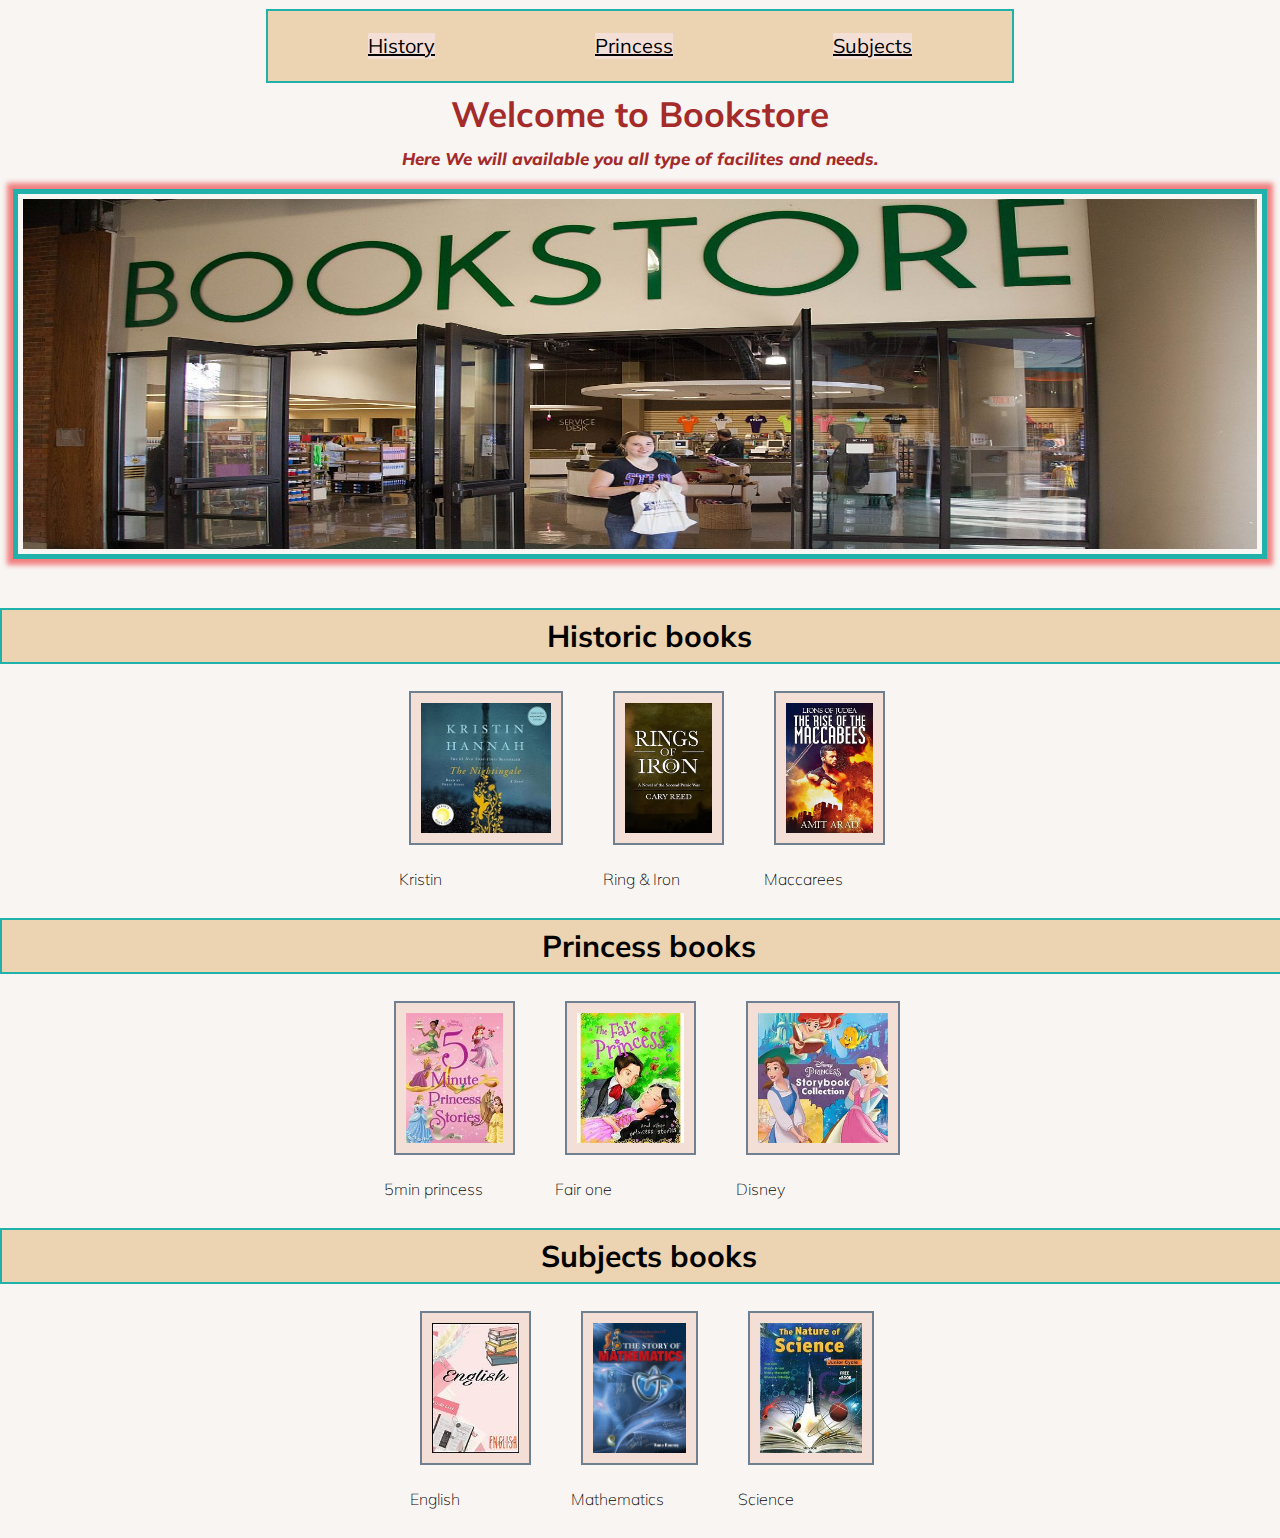
<file: index.html>
<!DOCTYPE html>
<html lang="en">
<head>
    <meta charset="UTF-8">
    <meta name="viewport" content="width=device-width, initial-scale=1.0">
    <title>Project-3</title>
    <link rel="stylesheet" href="./home.css/index.css"> 
    <link rel="preconnect" href="https://fonts.googleapis.com">
    <link rel="preconnect" href="https://fonts.gstatic.com" crossorigin>
    <link href="https://fonts.googleapis.com/css2?family=Edu+AU+VIC+WA+NT+Hand:wght@400..700&family=Mulish:ital,wght@0,200..1000;1,200..1000&family=Open+Sans:ital,wght@0,300..800;1,300..800&display=swap" rel="stylesheet">
    <link rel="stylesheet" href="./home.css/subject.css"> 
    <link rel="stylesheet" href="./home.css/princess.css"> 
    <link rel="stylesheet" href="./home.css/historic.css"> 
    
    
    
</head>
<body>
  <navbar class="navbar font-family">

    <div class="content">
  <a href="./pages/historic.html" class="classic">History </a>
  <a href="./pages/princess.html" class="classic">Princess</a>
  <a href="./pages/subject.html" class="classic">Subjects</a>
    </div>
  </navbaar>

    <div class="main-section">
        <h1 class ="text-center font-family header-section">Welcome to Bookstore </h1>
  
        <p class=" text-center sub-title">
          <i>Here We will available you all type of facilites and needs.</i>
        </p>
        
      <div class="img-div">
        <img src="./images/bookstore.png" class ="dmart-image">

    </div>
 <div>
    <div class="product-card1 font-family">
      <a href="./pages/historic.html" class="premium">
        <h1> Historic books</h1>
      </a>
    </div>

    <div class="image-container">
      
      
        <a href="./pages/premium-picks/historic.html">
          <img src="./images/history.png/historic1.png" class="product-img">
          <p class="text-center font-family img-product-name">
            Kristin
          </p>
        </a>

       
            <a href="./pages/premium-picks/historic.html">
              <img src="./images/history.png/historic2.png" class="product-img">
              <p class="text-center font-family img-product-name">
                Ring & Iron
              </p>
            </a>
        
            
                <a href="./pages/premium-picks/historic.html">
                  <img src="./images/history.png/historic3.png" class="product-img">
                  <p class="text-center font-family img-product-name">
                    Maccarees
                  </p>
                </a>
            </div>
        </div>
      </div>
    </div>

     

                <div class="product-card1 font-family">
                    <a href="./pages/princess.html" class="premium">
                      <h1> Princess books</h1>
                    </a>  
                
                    
                <div>
                    <div class="image-container">
                        <a href="./pages/premium-picks/princess.html">
                          <img src="./images/prince.png/princess1.png" class="product-img">
                          <p class="text-center font-family img-product-name">
                            5min princess
                          </p>
                        </a>

                        
                            <a href="./pages/premium-picks/princess.html">
                              <img src="./images/prince.png/princess2.png" class="product-img">
                              <p class="text-center font-family img-product-name">
                                Fair one
                              </p>
                            </a>
                        
                            
                                <a href="./pages/premium-picks/princess.html">
                                  <img src="./images/prince.png/princess3.png" class="product-img">
                                  <p class="text-center font-family img-product-name">
                                    Disney
                                  </p>
                                </a>
                            </div>
                            </div>
                        </div>
                </div>
                         
                          
            
                                <div class="product-card1 font-family">
                                    <a href="./pages/subject.html" class="premium">
                                      <h1>Subjects books</h1>
                                    </a>
                            
                                </div>
                                
                                <div class="image-container">
                                        <a href="./pages/premium-picks/subject.html">
                                          <img src="./images/books.png/english.png" class="product-img">
                                          <p class="text-center font-family img-product-name">
                                            English 
                                          </p>
                                        </a>

                                        
                                            <a href="./pages/premium-picks/subject.html">
                                              <img src="./images/books.png/math.png" class="product-img">
                                              <p class="text-center font-family img-product-name">
                                                Mathematics 
                                              </p>
                                            </a>

                                        
                                                <a href="./pages/premium-picks/subject.html">
                                                  <img src="./images/books.png/science.png" class="product-img">
                                                  <p class="text-center font-family img-product-name">
                                                    Science 
                                                  </p>
                                                </a>
                                            </div>
                                        </div>
                                       </div>
                                          </div>

                                          
                            
                                         
                                                               
</body>
</html>
</file>
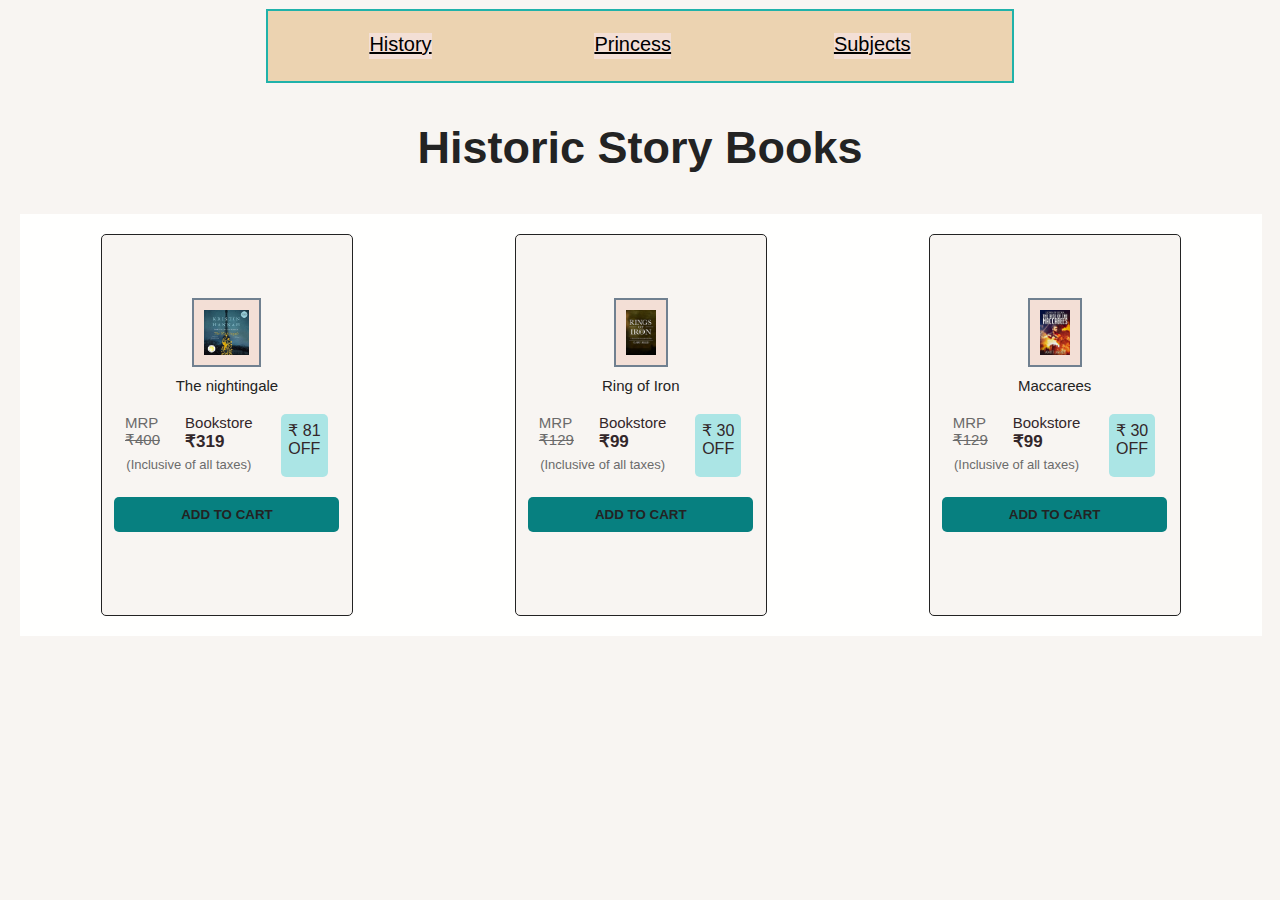
<file: pages/historic.html>
<!DOCTYPE html>
<html lang="en">
<head>
    <meta charset="UTF-8">
    <meta name="viewport" content="width=device-width, initial-scale=1.0">
    <title>History</title>
    <link rel="stylesheet" href="../home.css/historic.css">
    <link rel="stylesheet" href="../home.css/index.css">
</head>
<body>

    <navbar class="navbar font-family">

        <div class="content">
      <a href="../pages/historic.html" class="classic">History </a>
      <a href="../pages/princess.html" class="classic">Princess</a>
      <a href="../pages/subject.html" class="classic">Subjects</a>
        </div>
      </navbaar>

    <section class="main_premium_picks_container font-family"> 
        <div class="premium_picks_container">
            <h1>Historic Story Books </h1>
            <div class="product-card-container">
                <div class="product-card">
                    <a href="../pages/historic.html" target="_blank">
                        <div class="img-container">
                            <img src="../images/history.png/historic1.png" alt="" class="product-img">
                        </div>
                    </a>
                    <p class="product-name">The nightingale</p>
                    <div class="discount-div">
                        <div class="price-with-taxes">
                            <div class="price-container">
                                <div class="mrp-price">
                                    <p>MRP</p>
                                    <p><del>₹400</del></p>
                                </div>
                                <div class="dmart-price">
                                    <p>Bookstore</p>
                                    <p class="dmart">₹319</p>
                                </div>
                            </div>
                            <p class="taxes">(Inclusive of all taxes)</p>
                        </div>
                        <div class="save-amt">
                            <p>₹ 81</p>
                            <p>OFF</p>
                        </div>
                    </div>
                    <button class="add-to-cart">
                        ADD TO CART
                    </button>
                </div>
                <div class="product-card">
                    <a href="../pages/historic.html" target="_blank">
                        <div class="img-container">
                            <img src="../images/history.png/historic2.png" alt="" class="product-img">
                    </div>
                    </a>
                    <p class="product-name">Ring of Iron</p>
                    <div class="discount-div">
                        <div class="price-with-taxes">
                            <div class="price-container">
                                <div class="mrp-price">
                                    <p>MRP</p>
                                    <p><del>₹129</del></p>
                                </div>
                                <div class="dmart-price">
                                    <p>Bookstore</p>
                                    <p class="dmart">₹99</p>
                                </div>
                            </div>
                            <p class="taxes">(Inclusive of all taxes)</p>
                        </div>
                        <div class="save-amt">
                            <p>₹ 30</p>
                            <p>OFF</p>
                        </div>
                    </div>
                    <button class="add-to-cart">
                 ADD TO CART
                    </button>
                </div>
                <div class="product-card">
                    <a href="../pages/historic.html" target="_blank">
                        <div class="img-container">
                            <img src="../images/history.png/historic3.png" alt="" class="product-img">
                        </div>
                    </a>
                    <p class="product-name">Maccarees</p>
                    <div class="discount-div">
                        <div class="price-with-taxes">
                            <div class="price-container">
                                <div class="mrp-price">
                                    <p>MRP</p>
                                    <p><del>₹129</del></p>
                                </div>
                                <div class="dmart-price">
                                    <p>Bookstore</p>
                                    <p class="dmart">₹99</p>
                                </div>
                            </div>
                            <p class="taxes">(Inclusive of all taxes)</p>
                        </div>
                        <div class="save-amt">
                            <p>₹ 30</p>
                            <p>OFF</p>
                        </div>
                    </div>
                    <button class="add-to-cart">
                         ADD TO CART
                    </button>
                </div>        
                
                </div>
            </div> 
        </div><br><br>
    </section> 
</body>
</html>
</file>
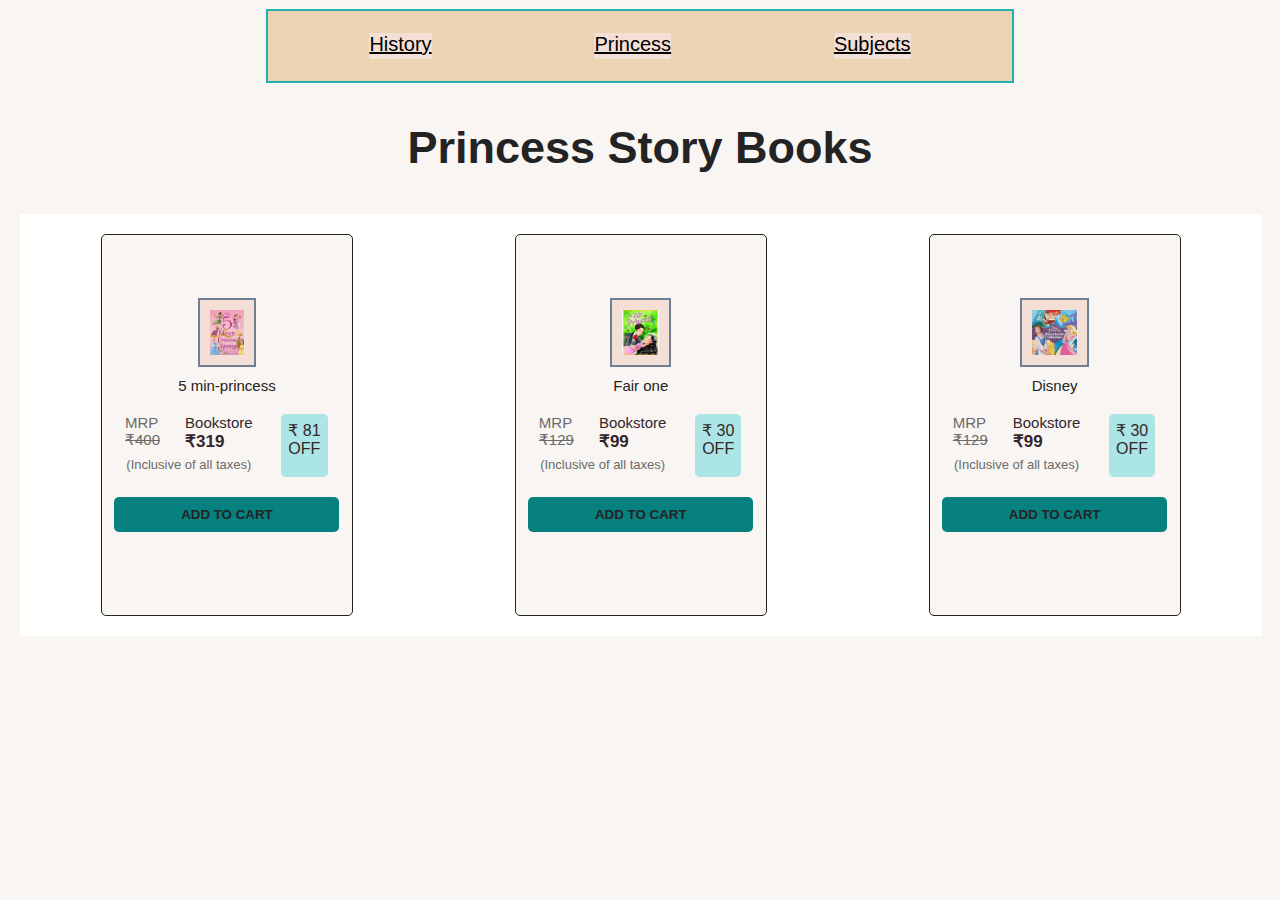
<file: pages/princess.html>
<!DOCTYPE html>
<html lang="en">
<head>
    <meta charset="UTF-8">
    <meta name="viewport" content="width=device-width, initial-scale=1.0">
    <title>Princess</title>
    <link rel="stylesheet" href="../home.css/princess.css">
    <link rel="stylesheet" href="../home.css/index.css">

</head>
<body>

    <navbar class="navbar font-family">

        <div class="content">
      <a href="../pages/historic.html" class="classic">History </a>
      <a href="../pages/princess.html" class="classic">Princess</a>
      <a href="../pages/subject.html" class="classic">Subjects</a>
        </div>
      </navbaar>

    <section class="main_premium_picks_container font-family"> 
        <div class="premium_picks_container">
            <h1>Princess Story Books </h1>
            <div class="product-card-container">
                <div class="product-card">
                    <a href="../pages/princess.html" target="_blank">
                        <div class="img-container">
                            <img src="../images/prince.png/princess1.png" alt="" class="product-img">
                        </div>
                    </a>
                    <p class="product-name">5 min-princess</p>
                    <div class="discount-div">
                        <div class="price-with-taxes">
                            <div class="price-container">
                                <div class="mrp-price">
                                    <p>MRP</p>
                                    <p><del>₹400</del></p>
                                </div>
                                <div class="dmart-price">
                                    <p>Bookstore</p>
                                    <p class="dmart">₹319</p>
                                </div>
                            </div>
                            <p class="taxes">(Inclusive of all taxes)</p>
                        </div>
                        <div class="save-amt">
                            <p>₹ 81</p>
                            <p>OFF</p>
                        </div>
                    </div>
                    <button class="add-to-cart">
                        
                        ADD TO CART
                    </button>
                </div>
                <div class="product-card">
                    <a href="../pages/princess.html" target="_blank">
                        <div class="img-container">
                            <img src="../images/prince.png/princess2.png" alt="" class="product-img">
                    </div>
                    </a>
                    <p class="product-name">Fair one </p>
                    <div class="discount-div">
                        <div class="price-with-taxes">
                            <div class="price-container">
                                <div class="mrp-price">
                                    <p>MRP</p>
                                    <p><del>₹129</del></p>
                                </div>
                                <div class="dmart-price">
                                    <p>Bookstore</p>
                                    <p class="dmart">₹99</p>
                                </div>
                            </div>
                            <p class="taxes">(Inclusive of all taxes)</p>
                        </div>
                        <div class="save-amt">
                            <p>₹ 30</p>
                            <p>OFF</p>
                        </div>
                    </div>
                    <button class="add-to-cart">
                 ADD TO CART
                    </button>
                </div>
                <div class="product-card">
                    <a href="../pages/princess.html" target="_blank">
                        <div class="img-container">
                            <img src="../images/prince.png/princess3.png" alt="" class="product-img">
                        </div>
                    </a>
                    <p class="product-name">Disney </p>
                    <div class="discount-div">
                        <div class="price-with-taxes">
                            <div class="price-container">
                                <div class="mrp-price">
                                    <p>MRP</p>
                                    <p><del>₹129</del></p>
                                </div>
                                <div class="dmart-price">
                                    <p>Bookstore</p>
                                    <p class="dmart">₹99</p>
                                </div>
                            </div>
                            <p class="taxes">(Inclusive of all taxes)</p>
                        </div>
                        <div class="save-amt">
                            <p>₹ 30</p>
                            <p>OFF</p>
                        </div>
                    </div>
                    <button class="add-to-cart">
                        
                        ADD TO CART
                    </button>
                </div>        
                
                </div>
            </div> 
        </div><br><br>
    </section> 
</body>
</html>
</file>
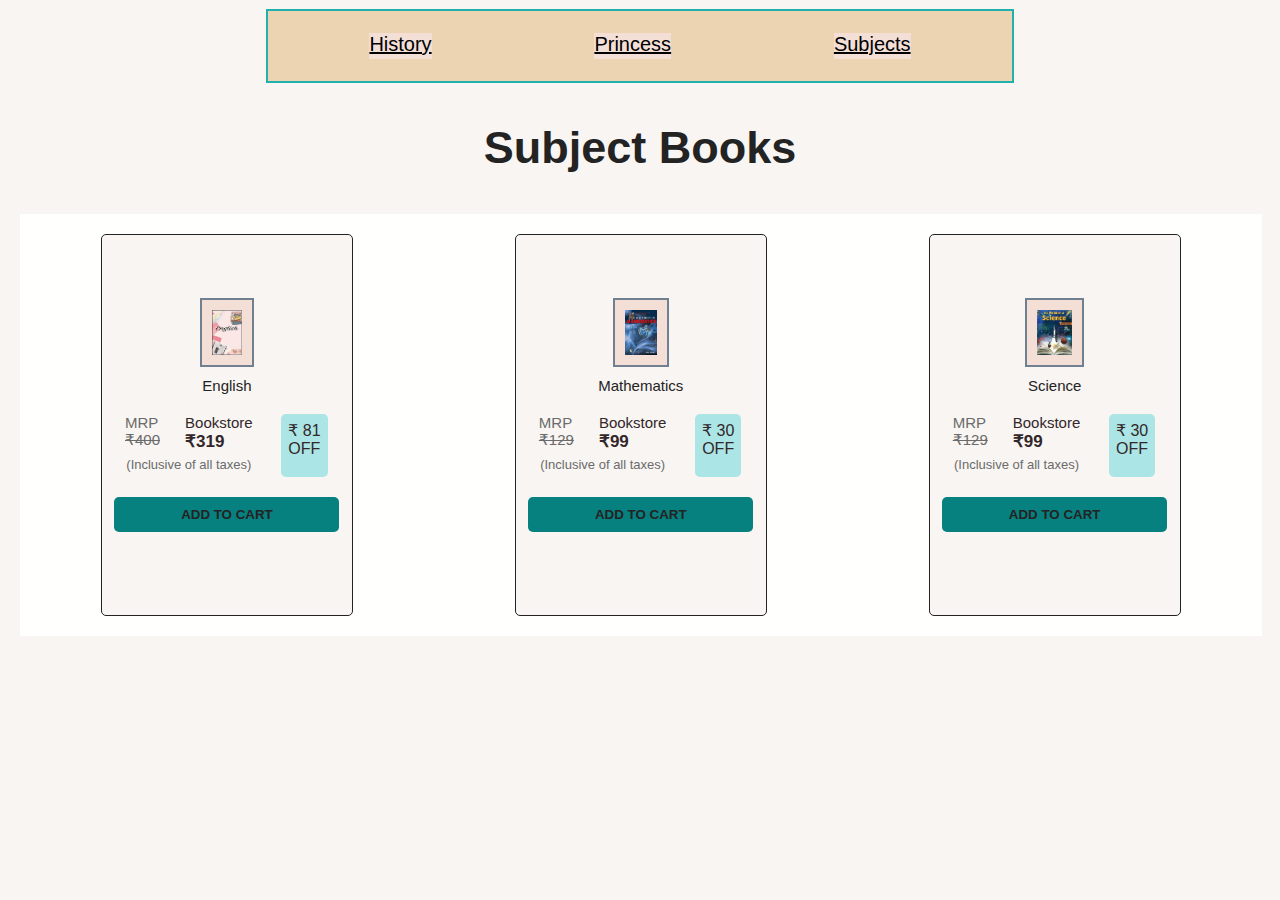
<file: pages/subject.html>
<!DOCTYPE html>
<html lang="en">
<head>
    <meta charset="UTF-8">
    <meta name="viewport" content="width=device-width, initial-scale=1.0">
    <title>Subjects</title>
    <link rel="stylesheet" href="../home.css/subject.css">
    <link rel="stylesheet" href="../home.css/index.css">

</head>
<body>

    <navbar class="navbar font-family">

        <div class="content">
      <a href="../pages/historic.html" class="classic">History </a>
      <a href="../pages/princess.html" class="classic">Princess</a>
      <a href="../pages/subject.html" class="classic">Subjects</a>
        </div>
      </navbaar>

    <section class="main_premium_picks_container font-family"> 
        <div class="premium_picks_container">
            <h1>Subject  Books </h1>
            <div class="product-card-container">
                <div class="product-card">
                    <a href="../pages/subject.html" target="_blank">
                        <div class="img-container">
                            <img src="../images/books.png/english.png" alt="" class="product-img">
                        </div>
                    </a>
                    <p class="product-name">English</p>
                    <div class="discount-div">
                        <div class="price-with-taxes">
                            <div class="price-container">
                                <div class="mrp-price">
                                    <p>MRP</p>
                                    <p><del>₹400</del></p>
                                </div>
                                <div class="dmart-price">
                                    <p>Bookstore</p>
                                    <p class="dmart">₹319</p>
                                </div>
                            </div>
                            <p class="taxes">(Inclusive of all taxes)</p>
                        </div>
                        <div class="save-amt">
                            <p>₹ 81</p>
                            <p>OFF</p>
                        </div>
                    </div>
                    <button class="add-to-cart">
                        ADD TO CART
                    </button>
                </div>
                <div class="product-card">
                    <a href="../pages/subject.html" target="_blank">
                        <div class="img-container">
                            <img src="../images/books.png/math.png" alt="" class="product-img">
                    </div>
                    </a>
                    <p class="product-name">Mathematics</p>
                    <div class="discount-div">
                        <div class="price-with-taxes">
                            <div class="price-container">
                                <div class="mrp-price">
                                    <p>MRP</p>
                                    <p><del>₹129</del></p>
                                </div>
                                <div class="dmart-price">
                                    <p>Bookstore</p>
                                    <p class="dmart">₹99</p>
                                </div>
                            </div>
                            <p class="taxes">(Inclusive of all taxes)</p>
                        </div>
                        <div class="save-amt">
                            <p>₹ 30</p>
                            <p>OFF</p>
                        </div>
                    </div>
                    <button class="add-to-cart">
                 ADD TO CART
                    </button>
                </div>
                <div class="product-card">
                    <a href="../pages/subject.html" target="_blank">
                        <div class="img-container">
                            <img src="../images/books.png/science.png" alt="" class="product-img">
                        </div>
                    </a>
                    <p class="product-name">Science</p>
                    <div class="discount-div">
                        <div class="price-with-taxes">
                            <div class="price-container">
                                <div class="mrp-price">
                                    <p>MRP</p>
                                    <p><del>₹129</del></p>
                                </div>
                                <div class="dmart-price">
                                    <p>Bookstore</p>
                                    <p class="dmart">₹99</p>
                                </div>
                            </div>
                            <p class="taxes">(Inclusive of all taxes)</p>
                        </div>
                        <div class="save-amt">
                            <p>₹ 30</p>
                            <p>OFF</p>
                        </div>
                    </div>
                    <button class="add-to-cart">
                         ADD TO CART
                    </button>
                </div>        
                
                </div>
            </div> 
        </div><br><br>
    </section> 
</body>
</html>
</file>
<file: home.css/index.css>
body{
    background-color: #f8f5f2;
    color:#33272a;
    
}

.dmart-image{
    width:95%;
    height:500px;
    border:5px solid lightseagreen;
    box-shadow: 0 0 5px 6px lightcoral;
    text-align: center; 
    justify-content:center;  
    display:flex;
    margin:0 auto 30px auto;
    padding:5px;
}
.dmart-image:hover{
    box-shadow: 0 0 4px 4px lightcoral;
    transition:0.3s;
}

.img-div{
    
    padding: 10px;
    justify-content:flex;
}
.premium{
    text-align: center;
    text-decoration: none;
    color:black;
    padding:7px;
    margin:9px auto;
    display:flex;
    justify-content: center;
    background-color: rgb(236, 211, 177);
    border: 2px solid lightseagreen;
    width:95%;
}

.premium:hover{
    background-color: antiquewhite;
    
}
 .image-container{
    margin:10px auto;
    padding:10px;
    width:50px;
    display: flex;
    justify-content:center;
   
 }
 .image-container:hover{
    box-shadow: #f3dfd6;
    transition: 0.3s;
 }

 .product-img{
    margin:0 auto ;
    padding: 10px;
    background-color:  #f3dfd6;
    border: 2px solid slategrey;
    text-align: center;
    justify-content:space-evenly;
    
    
 }

 .product-img:hover{
    box-shadow: 0px 0px 5px 5px lightblue;
    border-radius: 18px;
 }

 .monsoon-product-img{
   display: flex;
    justify-content: center;
    align-items: center;
    height:230px;
    width:80%;
    margin:30px auto;
    padding: 10px;
    background-color: lightsalmon;
    border: 2px solid slategrey;
}
.monsoon-product-img:hover{
   box-shadow: 0px 0px 5px 5px lightcoral;
   border-radius: 18px;
}
 .text-center{
    align-items:flex-end;
    margin:10px auto;
    padding-bottom: 2px;
    font-size: 40px;
    text-decoration: none;
    color: black;
 }

 .img-product-name{
    font-size:18px;
    text-decoration: none;
    color: black;
    font-weight:200;
 }

 .img-product-name:hover{
    color:cadetblue;
    box-shadow: brown;
 }

 .header-section{
    color:brown;
    margin:auto;
    text-align: center;
 }
 
 .sub-title{
   font-size: 18px;
   font-weight: 800;
   color: brown;
   text-align: center;
 }
 .image-container a{
   text-decoration: none;
 }

 .fruits-div{
   display: flex;
   flex-direction: column;
   justify-content: center;
   align-items: center;
   margin: 30px auto;
   width: 82%;
}
.fruit-img{
   display: flex;
   flex-direction: row;
   margin: 0px auto;
   height: 250px;
   width: 100%;
   gap: 40px;
}
.fruit-name{
   display: flex;
   justify-content: row;
   width: 50%;
   height: 200px;
   background-color:  #f3dfd6;
   border: 2px solid slategrey;
}
.fruit-name:hover{
   box-shadow: 0px 0px 5px 5px lightcoral;
   border-radius: 18px;  
}
.fruit-img a{
   margin: 15px;
   width: 60%;
}
.fruit-name p{
   display: flex;
   justify-content: center;
   align-items: center;
   font-size: 28px;
   font-weight: 800;
   text-align: center;
}
.img{
   height: 170px;
}
.product1-img{
   color: lightpink;
   background-color: aliceblue;
   height:60px;
   width:80%;
   justify-content: center;
}

.classic{
   font-size:20px;
   color:black;
   justify-content: space-between;
   margin: 2px auto;
   background-color: #f3dfd6;
   text-align: center;
}
 .content{
   
      text-align: center;
      text-decoration: none;
      color:black;
      padding:20px;
      margin:9px auto;
      display:flex;
      justify-content:center;
      background-color: rgb(236, 211, 177);
      border: 2px solid lightseagreen;
      width:55%;
      height: 30px;
 }

 


/* Media query for home page */
@media screen and (max-width: 550px){
   .header-section{
      font-size: 30px;
   }
   .sub-title{
      font-size: 16px;
      padding: 0px 15px;
   }
   .dmart-image{
      height:230px;
   }
  .premium{
      font-size: 13px;
   }
   .image-container{
      margin:10px auto;
      padding:7px;
      width:100%;
      gap: 30px;
      flex-wrap: wrap;
   }
   .product-img{
      height: 35px;
      padding: 5px; 
   }
   .img-product-name{
      font-size: 15px;
   }
   .monsoon-product-img{
       height:150px;
       width:90%;
   }
   .fruits-div{
      width: 90%;
      height: 250px;
   }
   .fruit-img{
      height: 220px;
      width: 100%;
   }
   .fruit-name{
      width: 100%;
      height: 100px;
      text-align: center;
   }
   .fruit-name p{
      display: none;
   }
   .img{
      height: 70px;
      width: 100px;
   }
}

@media screen and (min-width: 551px) and (max-width: 950px){
   .header-section{
      font-size: 30px;
   }
   .sub-title{
      font-size: 16px;
      padding: 0px 15px;
   }
   .dmart-image{
      height:260px;
   }
  .premium{
      font-size: 13px;
   }
   .image-container{
      margin:10px auto;
      padding:7px;
      width:100%;
      gap: 30px;
      flex-wrap: wrap;
   }
   .product-img{
      height: 35px;
      padding: 5px; 
   }
   .img-product-name{
      font-size: 15px;
   }
   .monsoon-product-img{
       height:150px;
       width:90%;
   }
   .fruits-div{
      width: 90%;
      height: 250px;
   }
   .fruit-img{
      height: 220px;
      width: 100%;
   }
   .fruit-name{
      width: 100%;
      height: 100px;
   }
   .fruit-name p{
      display: flex;
      font-size: 18px;
      padding: 5px;
   }
   .img{
      height: 70px;
      width: 100px;
   }
}

@media screen and (min-width: 951px) and (max-width: 1300px){
   .header-section{
      font-size: 35px;
   }
   .sub-title{
      font-size: 17px;
      padding: 0px 15px;
   }
   .dmart-image{
      height:350px;
      width: 98%;
   }
  .premium{
      font-size: 15px;
      width:100%;
   }
   .image-container{
      margin:10px auto;
      padding:7px;
      width:100%;
      gap: 30px;
      flex-wrap: wrap;
   }
   .product-img{
      height: 45px;
      padding: 10px; 
   }
   .img-product-name{
      font-size: 16px;
   }
   .monsoon-product-img{
       height:170px;
       width:90%;
   }
   .fruits-div{
      width: 90%;
      height: 300px;
   }
   .fruit-img{
      height: 250px;
      width: 100%;
   }
   .fruit-name{
      width: 100%;
      height: 130px;
   }
   .fruit-name p{
      display: flex;
      font-size: 22px;
      padding: 5px;
   }
   .img{
      align-items: center;
      padding: 5px;
      height: 110px;
      width: 150px;
   }
}

@media screen and (min-width: 1050px) and (max-width: 1300px){
   .fruits-div{
      width: 90%;
      height: 350px;
   }
   .fruit-img{
      height: 280px;
      width: 100%;
   }
   .fruit-name{
      width: 100%;
      height: 160px;
   }
   .fruit-name p{
      display: flex;
      font-size: 25px;
      padding: 5px;
   }
   .img{
      height: 140px;
      width: 180px;
   }
}
</file>
<file: home.css/subject.css>
*{
    margin: 0;
    padding: 0;
}
.font-family{
    font-family: "Mulish", sans-serif;
}

/* Premium Picks section style */
.main_premium_picks_container{
    width: 100%;
    background-color: #f8f5f2;
}
.premium_picks_container h1{
    font-size: 45px;
    text-align: center;
    padding: 30px 10px;
    color: #232323;
}
.product-card-container{
   width: 97%;
   display: flex;
   flex-wrap: wrap;
   justify-content: space-around;
   background-color: #fffffe;
   margin: 10px 20px;
}
.product-card{
    margin: 20px 40px;
    width: 250px;
    height: 380px;
    background-color: #f8f5f2;
    position: relative;
    display: flex;
    flex-direction: column;
    align-items: center; 
    justify-content: center;
    border-radius: 5px;
    border: #232323 solid 1px;
}
.product-card:hover{
    box-shadow: 0px 0px 5px 5px #f3dfd6;
}
.img-container{
    position: relative;
    display: flex;
    flex-direction: row;
}
.product-img{
    height: 130px;
    margin: 10px;
}
.veg-icon{
    position: absolute;
    right: -28px;
    top: 0;
    width: 15px;
    height: 15px;
    z-index: 1;
}
.product-name{
    margin: 10px;
    color: #232323;
    font-size: 15px;
}
.discount-div{
    display: flex;
    flex-direction: row;
    justify-content: space-between;
    margin-top: 10px;
}
.price-with-taxes{
    display: flex;
    flex-direction: column;
}
.taxes{
    margin: 5px 10px;
    color: #6b6b6b;
    font-size: 13px;
}
.price-container{
    display: flex;
    flex-direction: row;
    justify-content: center;
    gap: 25px;
    font-size: 15px;
}
.mrp-price{
    color: #6b6b6b;
}
.dmart{
    font-weight: 600;
    font-size: 17px;
}
.save-amt{
    margin: 0px 10px;
    padding: 7px;
    background-color: #abe5e5;
    margin-left: 20px;
    border-radius: 5px;
}
.add-to-cart{
    display: flex;
    align-items: center;
    justify-content: center;
    width: 90%;
    margin: 20px 10px;
    font-weight: 600;
    padding: 10px;
    background-color: #078080;
    color: #232323;
    border: none;
    border-radius: 5px;
}
.add-to-cart img{
    width: 18px;
    height: 18px;
    margin-right: 5px;
}

/* Products sub page */
.product-desc-container{
    background-color: #f8f5f2;
    width: 100%;
}
.product-desc{
    display: flex;
}
.image-div{
    display: flex;
    justify-content: center;
    align-items: center;
    margin: 80px 30px 30px 100px;
    height: 500px ;
    width: 450px;
    border: #232323 solid 1px;
}
.product-img-1{
    margin: 30px;
    height: 400px;
}
.product-info{
    margin: 80px 100px 30px 30px;
}
.name-of-product{
    font-size: 25px;
    font-weight: 600;
    margin-bottom: 10px;
}
.ml-gm{
    font-weight: 200;
}
.sub-category{
    font-size: 16px;
    font-weight: 600;
}
.variant{
    margin-top: 10px;
    color: #6b6b6b;
    font-size: 19px;
}
.weight{
    margin-top: 10px;
    padding: 10px 30px;
    border: #078080 solid 1px;
    border-radius: 5px;
    font-size: 15px;
    font-weight: 600;
    color: #078080;
    margin-bottom: 25px;
}
.price-tag{
    margin-top: 15px;
    display: flex;
    gap: 50px;
}
.mrp-price-1{
    color: #6b6b6b;
    font-size: 18px;
}
.taxes-include{
    font-size: 15px;
    color: #6b6b6b;
}
.bold-price{
    font-weight: 600;
    font-size: 20px;
}
.value{
    margin-left: 20px;
    padding: 0px 10px;
    font-size: 15px;
    color: #6b6b6b;
    background-color: rgba(107, 107, 107, 0.1);
}
.buy{
    width: 700px;
    margin-top: 20px;
    display: flex;
    justify-content: space-between;
    margin-bottom: 25px;
}
.buy p{
    padding: 10px;
    margin-top: 10px;
    height: 23px;
    color: #078080;
    font-size: 18px;
    font-weight: 600;
    background-color: rgba(7, 128, 128, 0.2);
}
.cart{
    width: 30%;
    margin: 10px;
}
.vegetarian{
    display: flex;
    margin-top: 20px;
    padding: 10px 20px;
    border-radius: 25px;
    background-color: rgba(107, 107, 107, 0.1);
    border: none;
}
.vegetarian img{
    height: 15px;
    width: 15px;
    margin-right: 10px;
}
.desc-container{
    margin: 30px 100px;
}
.desc-container h3{
    font-size: 22px;
    margin-bottom: 10px;
}
.desc-heading{
    font-size: 18px;
    font-weight: 600;
    margin-top: 10px;
}
.more-desc{
    margin-top: 5px;
    font-size: 17px;
}

/* Media queries for product's sub page */

/* For Mobile Device */
@media screen and (max-width: 767px){
    .product-desc{
        display: flex;
        flex-direction: column;
    }
    .image-div{
        margin: 30px auto;
        height: 250px ;
        width: 250px;
    }
    .product-img-1{
        margin: 30px;
        height: 200px;
    }
    .product-info{
        margin: 20px;
    }
    .name-of-product{
        font-size: 18px;
    }
    .ml-gm{
        font-weight: 200;
    }
    .sub-category{
        font-size: 14px;
    }
    .variant{
        font-size: 16px;
    }
    .weight{
        padding: 7px 25px;
        font-size: 14px;
        margin-bottom: 20px;
    }
    .price-tag{
        gap: 30px;
    }
    .mrp-price-1{
        font-size: 15px;
    }
    .taxes-include{
        font-size: 13px;
    }
    .bold-price{
        font-size: 17px;
    }
    .value{
        display: none;
    }
    .buy{
        width: 100%;
        margin-top: 15px;
        margin-bottom: 20px;
    }
    .buy p{
        padding: 7px;
        margin-top: 10px;
        height: 20px;
        font-size: 16px;
    }
    .cart{
        width: 60%;
        margin: 7px;
    }
    .vegetarian{
        margin-top: 15px;
        padding: 7px 15px;
    }
    .vegetarian img{
        height: 12px;
        width: 12px;
    }
    .desc-container{
        margin: 20px;
    }
    .desc-container h3{
        font-size: 17px;
    }
    .desc-heading{
        font-size: 15px;
    }
    .more-desc{
        font-size: 14px;
        text-align: justify;
    }
}

/* For Tablet */
@media screen and (min-width: 768px) and (max-width: 1000px){
    .image-div{
        margin: 40px auto;
        height: 350px ;
        width: 300px;
    }
    .product-img-1{
        height: 300px;
    }
    .product-info{
        margin: 50px 30px;
    }
    .name-of-product{
        font-size: 18px;
    }
    .ml-gm{
        font-weight: 200;
    }
    .sub-category{
        font-size: 14px;
    }
    .variant{
        font-size: 16px;
    }
    .weight{
        padding: 7px 25px;
        font-size: 14px;
        margin-bottom: 20px;
    }
    .price-tag{
        gap: 30px;
    }
    .mrp-price-1{
        font-size: 15px;
    }
    .taxes-include{
        font-size: 13px;
    }
    .bold-price{
        font-size: 17px;
    }
    .value{
        display: none;
    }
    .buy{
        width: 100%;
        margin-top: 15px;
        margin-bottom: 20px;
    }
    .buy p{
        padding: 7px;
        margin-top: 10px;
        height: 20px;
        font-size: 16px;
    }
    .cart{
        width: 60%;
        margin: 7px;
    }
    .vegetarian{
        margin-top: 15px;
        padding: 7px 15px;
    }
    .vegetarian img{
        height: 12px;
        width: 12px;
    }
    .desc-container{
        margin: 20px 40px;
    }
    .desc-container h3{
        font-size: 18px;
    }
    .desc-heading{
        font-size: 15px;
    }
    .more-desc{
        font-size: 14px;
        text-align: justify;
    }
}

@media screen and (min-width: 1001px) and (max-width: 1250px){
    .image-div{
        margin: 40px 100px 30px 50px;
        height: 400px ;
        width: 350px;
    }
    .product-img-1{
        height: 350px;
    }
    .product-info{
        margin: 50px 0px;
    }
    .name-of-product{
        font-size: 20px;
    }
    .ml-gm{
        font-weight: 200;
    }
    .sub-category{
        font-size: 16px;
    }
    .variant{
        font-size: 17px;
    }
    .weight{
        padding: 10px 30px;
        font-size: 16px;
    }
    .price-tag{
        gap: 40px;
    }
    .mrp-price-1{
        font-size: 16px;
    }
    .taxes-include{
        font-size: 14px;
    }
    .bold-price{
        font-size: 18px;
    }
    .buy{
        width: 100%;
    }
    .buy p{
        padding: 10px;
        font-size: 18px;
        margin-right: 50px;
    }
    .cart{
        width: 400px;
        margin: 10px;
        padding: 11px;
        font-size: 17px;
    }
    .vegetarian{
        margin-top: 15px;
        padding: 10px 20px;
    }
    .vegetarian img{
        height: 15px;
        width: 15px;
    }
    .desc-container{
        margin: 20px 60px;
    }
    .desc-container h3{
        font-size: 20px;
    }
    .desc-heading{
        font-size: 18px;
    }
    .more-desc{
        font-size: 16px;
        text-align: justify;
    }
}
</file>
<file: home.css/princess.css>
*{
    margin: 0;
    padding: 0;
}
.font-family{
    font-family: "Mulish", sans-serif;
}

/* Premium Picks section style */
.main_premium_picks_container{
    width: 100%;
    background-color: #f8f5f2;
}
.premium_picks_container h1{
    font-size: 45px;
    text-align: center;
    padding: 30px 10px;
    color: #232323;
}
.product-card-container{
   width: 97%;
   display: flex;
   flex-wrap: wrap;
   justify-content: space-around;
   background-color: #fffffe;
   margin: 10px 20px;
}
.product-card{
    margin: 20px 40px;
    width: 250px;
    height: 380px;
    background-color: #f8f5f2;
    position: relative;
    display: flex;
    flex-direction: column;
    align-items: center; 
    justify-content: center;
    border-radius: 5px;
    border: #232323 solid 1px;
}
.product-card:hover{
    box-shadow: 0px 0px 5px 5px #f3dfd6;
}
.img-container{
    position: relative;
    display: flex;
    flex-direction: row;
}
.product-img{
    height: 130px;
    margin: 10px;
}
.veg-icon{
    position: absolute;
    right: -28px;
    top: 0;
    width: 15px;
    height: 15px;
    z-index: 1;
}
.product-name{
    margin: 10px;
    color: #232323;
    font-size: 15px;
}
.discount-div{
    display: flex;
    flex-direction: row;
    justify-content: space-between;
    margin-top: 10px;
}
.price-with-taxes{
    display: flex;
    flex-direction: column;
}
.taxes{
    margin: 5px 10px;
    color: #6b6b6b;
    font-size: 13px;
}
.price-container{
    display: flex;
    flex-direction: row;
    justify-content: center;
    gap: 25px;
    font-size: 15px;
}
.mrp-price{
    color: #6b6b6b;
}
.dmart{
    font-weight: 600;
    font-size: 17px;
}
.save-amt{
    margin: 0px 10px;
    padding: 7px;
    background-color: #abe5e5;
    margin-left: 20px;
    border-radius: 5px;
}
.add-to-cart{
    display: flex;
    align-items: center;
    justify-content: center;
    width: 90%;
    margin: 20px 10px;
    font-weight: 600;
    padding: 10px;
    background-color: #078080;
    color: #232323;
    border: none;
    border-radius: 5px;
}
.add-to-cart img{
    width: 18px;
    height: 18px;
    margin-right: 5px;
}

/* Products sub page */
.product-desc-container{
    background-color: #f8f5f2;
    width: 100%;
}
.product-desc{
    display: flex;
}
.image-div{
    display: flex;
    justify-content: center;
    align-items: center;
    margin: 80px 30px 30px 100px;
    height: 500px ;
    width: 450px;
    border: #232323 solid 1px;
}
.product-img-1{
    margin: 30px;
    height: 400px;
}
.product-info{
    margin: 80px 100px 30px 30px;
}
.name-of-product{
    font-size: 25px;
    font-weight: 600;
    margin-bottom: 10px;
}
.ml-gm{
    font-weight: 200;
}
.sub-category{
    font-size: 16px;
    font-weight: 600;
}
.variant{
    margin-top: 10px;
    color: #6b6b6b;
    font-size: 19px;
}
.weight{
    margin-top: 10px;
    padding: 10px 30px;
    border: #078080 solid 1px;
    border-radius: 5px;
    font-size: 15px;
    font-weight: 600;
    color: #078080;
    margin-bottom: 25px;
}
.price-tag{
    margin-top: 15px;
    display: flex;
    gap: 50px;
}
.mrp-price-1{
    color: #6b6b6b;
    font-size: 18px;
}
.taxes-include{
    font-size: 15px;
    color: #6b6b6b;
}
.bold-price{
    font-weight: 600;
    font-size: 20px;
}
.value{
    margin-left: 20px;
    padding: 0px 10px;
    font-size: 15px;
    color: #6b6b6b;
    background-color: rgba(107, 107, 107, 0.1);
}
.buy{
    width: 700px;
    margin-top: 20px;
    display: flex;
    justify-content: space-between;
    margin-bottom: 25px;
}
.buy p{
    padding: 10px;
    margin-top: 10px;
    height: 23px;
    color: #078080;
    font-size: 18px;
    font-weight: 600;
    background-color: rgba(7, 128, 128, 0.2);
}
.cart{
    width: 30%;
    margin: 10px;
}
.vegetarian{
    display: flex;
    margin-top: 20px;
    padding: 10px 20px;
    border-radius: 25px;
    background-color: rgba(107, 107, 107, 0.1);
    border: none;
}
.vegetarian img{
    height: 15px;
    width: 15px;
    margin-right: 10px;
}
.desc-container{
    margin: 30px 100px;
}
.desc-container h3{
    font-size: 22px;
    margin-bottom: 10px;
}
.desc-heading{
    font-size: 18px;
    font-weight: 600;
    margin-top: 10px;
}
.more-desc{
    margin-top: 5px;
    font-size: 17px;
}

/* Media queries for product's sub page */

/* For Mobile Device */
@media screen and (max-width: 767px){
    .product-desc{
        display: flex;
        flex-direction: column;
    }
    .image-div{
        margin: 30px auto;
        height: 250px ;
        width: 250px;
    }
    .product-img-1{
        margin: 30px;
        height: 200px;
    }
    .product-info{
        margin: 20px;
    }
    .name-of-product{
        font-size: 18px;
    }
    .ml-gm{
        font-weight: 200;
    }
    .sub-category{
        font-size: 14px;
    }
    .variant{
        font-size: 16px;
    }
    .weight{
        padding: 7px 25px;
        font-size: 14px;
        margin-bottom: 20px;
    }
    .price-tag{
        gap: 30px;
    }
    .mrp-price-1{
        font-size: 15px;
    }
    .taxes-include{
        font-size: 13px;
    }
    .bold-price{
        font-size: 17px;
    }
    .value{
        display: none;
    }
    .buy{
        width: 100%;
        margin-top: 15px;
        margin-bottom: 20px;
    }
    .buy p{
        padding: 7px;
        margin-top: 10px;
        height: 20px;
        font-size: 16px;
    }
    .cart{
        width: 60%;
        margin: 7px;
    }
    .vegetarian{
        margin-top: 15px;
        padding: 7px 15px;
    }
    .vegetarian img{
        height: 12px;
        width: 12px;
    }
    .desc-container{
        margin: 20px;
    }
    .desc-container h3{
        font-size: 17px;
    }
    .desc-heading{
        font-size: 15px;
    }
    .more-desc{
        font-size: 14px;
        text-align: justify;
    }
}

/* For Tablet */
@media screen and (min-width: 768px) and (max-width: 1000px){
    .image-div{
        margin: 40px auto;
        height: 350px ;
        width: 300px;
    }
    .product-img-1{
        height: 300px;
    }
    .product-info{
        margin: 50px 30px;
    }
    .name-of-product{
        font-size: 18px;
    }
    .ml-gm{
        font-weight: 200;
    }
    .sub-category{
        font-size: 14px;
    }
    .variant{
        font-size: 16px;
    }
    .weight{
        padding: 7px 25px;
        font-size: 14px;
        margin-bottom: 20px;
    }
    .price-tag{
        gap: 30px;
    }
    .mrp-price-1{
        font-size: 15px;
    }
    .taxes-include{
        font-size: 13px;
    }
    .bold-price{
        font-size: 17px;
    }
    .value{
        display: none;
    }
    .buy{
        width: 100%;
        margin-top: 15px;
        margin-bottom: 20px;
    }
    .buy p{
        padding: 7px;
        margin-top: 10px;
        height: 20px;
        font-size: 16px;
    }
    .cart{
        width: 60%;
        margin: 7px;
    }
    .vegetarian{
        margin-top: 15px;
        padding: 7px 15px;
    }
    .vegetarian img{
        height: 12px;
        width: 12px;
    }
    .desc-container{
        margin: 20px 40px;
    }
    .desc-container h3{
        font-size: 18px;
    }
    .desc-heading{
        font-size: 15px;
    }
    .more-desc{
        font-size: 14px;
        text-align: justify;
    }
}

@media screen and (min-width: 1001px) and (max-width: 1250px){
    .image-div{
        margin: 40px 100px 30px 50px;
        height: 400px ;
        width: 350px;
    }
    .product-img-1{
        height: 350px;
    }
    .product-info{
        margin: 50px 0px;
    }
    .name-of-product{
        font-size: 20px;
    }
    .ml-gm{
        font-weight: 200;
    }
    .sub-category{
        font-size: 16px;
    }
    .variant{
        font-size: 17px;
    }
    .weight{
        padding: 10px 30px;
        font-size: 16px;
    }
    .price-tag{
        gap: 40px;
    }
    .mrp-price-1{
        font-size: 16px;
    }
    .taxes-include{
        font-size: 14px;
    }
    .bold-price{
        font-size: 18px;
    }
    .buy{
        width: 100%;
    }
    .buy p{
        padding: 10px;
        font-size: 18px;
        margin-right: 50px;
    }
    .cart{
        width: 400px;
        margin: 10px;
        padding: 11px;
        font-size: 17px;
    }
    .vegetarian{
        margin-top: 15px;
        padding: 10px 20px;
    }
    .vegetarian img{
        height: 15px;
        width: 15px;
    }
    .desc-container{
        margin: 20px 60px;
    }
    .desc-container h3{
        font-size: 20px;
    }
    .desc-heading{
        font-size: 18px;
    }
    .more-desc{
        font-size: 16px;
        text-align: justify;
    }
}
</file>
<file: home.css/historic.css>
*{
    margin: 0;
    padding: 0;
}
.font-family{
    font-family: "Mulish", sans-serif;
}

/* Premium Picks section style */
.main_premium_picks_container{
    width: 100%;
    background-color: #f8f5f2;
}
.premium_picks_container h1{
    font-size: 45px;
    text-align: center;
    padding: 30px 10px;
    color: #232323;
}
.product-card-container{
   width: 97%;
   display: flex;
   flex-wrap: wrap;
   justify-content: space-around;
   background-color: #fffffe;
   margin: 10px 20px;
}
.product-card{
    margin: 20px 40px;
    width: 250px;
    height: 380px;
    background-color: #f8f5f2;
    position: relative;
    display: flex;
    flex-direction: column;
    align-items: center; 
    justify-content: center;
    border-radius: 5px;
    border: #232323 solid 1px;
}
.product-card:hover{
    box-shadow: 0px 0px 5px 5px #f3dfd6;
}
.img-container{
    position: relative;
    display: flex;
    flex-direction: row;
}
.product-img{
    height: 130px;
    margin: 10px;
}
.veg-icon{
    position: absolute;
    right: -28px;
    top: 0;
    width: 15px;
    height: 15px;
    z-index: 1;
}
.product-name{
    margin: 10px;
    color: #232323;
    font-size: 15px;
}
.discount-div{
    display: flex;
    flex-direction: row;
    justify-content: space-between;
    margin-top: 10px;
}
.price-with-taxes{
    display: flex;
    flex-direction: column;
}
.taxes{
    margin: 5px 10px;
    color: #6b6b6b;
    font-size: 13px;
}
.price-container{
    display: flex;
    flex-direction: row;
    justify-content: center;
    gap: 25px;
    font-size: 15px;
}
.mrp-price{
    color: #6b6b6b;
}
.dmart{
    font-weight: 600;
    font-size: 17px;
}
.save-amt{
    margin: 0px 10px;
    padding: 7px;
    background-color: #abe5e5;
    margin-left: 20px;
    border-radius: 5px;
}
.add-to-cart{
    display: flex;
    align-items: center;
    justify-content: center;
    width: 90%;
    margin: 20px 10px;
    font-weight: 600;
    padding: 10px;
    background-color: #078080;
    color: #232323;
    border: none;
    border-radius: 5px;
}
.add-to-cart img{
    width: 18px;
    height: 18px;
    margin-right: 5px;
}

/* Products sub page */
.product-desc-container{
    background-color: #f8f5f2;
    width: 100%;
}
.product-desc{
    display: flex;
}
.image-div{
    display: flex;
    justify-content: center;
    align-items: center;
    margin: 80px 30px 30px 100px;
    height: 500px ;
    width: 450px;
    border: #232323 solid 1px;
}
.product-img-1{
    margin: 30px;
    height: 400px;
}
.product-info{
    margin: 80px 100px 30px 30px;
}
.name-of-product{
    font-size: 25px;
    font-weight: 600;
    margin-bottom: 10px;
}
.ml-gm{
    font-weight: 200;
}
.sub-category{
    font-size: 16px;
    font-weight: 600;
}
.variant{
    margin-top: 10px;
    color: #6b6b6b;
    font-size: 19px;
}
.weight{
    margin-top: 10px;
    padding: 10px 30px;
    border: #078080 solid 1px;
    border-radius: 5px;
    font-size: 15px;
    font-weight: 600;
    color: #078080;
    margin-bottom: 25px;
}
.price-tag{
    margin-top: 15px;
    display: flex;
    gap: 50px;
}
.mrp-price-1{
    color: #6b6b6b;
    font-size: 18px;
}
.taxes-include{
    font-size: 15px;
    color: #6b6b6b;
}
.bold-price{
    font-weight: 600;
    font-size: 20px;
}
.value{
    margin-left: 20px;
    padding: 0px 10px;
    font-size: 15px;
    color: #6b6b6b;
    background-color: rgba(107, 107, 107, 0.1);
}
.buy{
    width: 700px;
    margin-top: 20px;
    display: flex;
    justify-content: space-between;
    margin-bottom: 25px;
}
.buy p{
    padding: 10px;
    margin-top: 10px;
    height: 23px;
    color: #078080;
    font-size: 18px;
    font-weight: 600;
    background-color: rgba(7, 128, 128, 0.2);
}
.cart{
    width: 30%;
    margin: 10px;
}
.vegetarian{
    display: flex;
    margin-top: 20px;
    padding: 10px 20px;
    border-radius: 25px;
    background-color: rgba(107, 107, 107, 0.1);
    border: none;
}
.vegetarian img{
    height: 15px;
    width: 15px;
    margin-right: 10px;
}
.desc-container{
    margin: 30px 100px;
}
.desc-container h3{
    font-size: 22px;
    margin-bottom: 10px;
}
.desc-heading{
    font-size: 18px;
    font-weight: 600;
    margin-top: 10px;
}
.more-desc{
    margin-top: 5px;
    font-size: 17px;
}

/* Media queries for product's sub page */

/* For Mobile Device */
@media screen and (max-width: 767px){
    .product-desc{
        display: flex;
        flex-direction: column;
    }
    .image-div{
        margin: 30px auto;
        height: 250px ;
        width: 250px;
    }
    .product-img-1{
        margin: 30px;
        height: 200px;
    }
    .product-info{
        margin: 20px;
    }
    .name-of-product{
        font-size: 18px;
    }
    .ml-gm{
        font-weight: 200;
    }
    .sub-category{
        font-size: 14px;
    }
    .variant{
        font-size: 16px;
    }
    .weight{
        padding: 7px 25px;
        font-size: 14px;
        margin-bottom: 20px;
    }
    .price-tag{
        gap: 30px;
    }
    .mrp-price-1{
        font-size: 15px;
    }
    .taxes-include{
        font-size: 13px;
    }
    .bold-price{
        font-size: 17px;
    }
    .value{
        display: none;
    }
    .buy{
        width: 100%;
        margin-top: 15px;
        margin-bottom: 20px;
    }
    .buy p{
        padding: 7px;
        margin-top: 10px;
        height: 20px;
        font-size: 16px;
    }
    .cart{
        width: 60%;
        margin: 7px;
    }
    .vegetarian{
        margin-top: 15px;
        padding: 7px 15px;
    }
    .vegetarian img{
        height: 12px;
        width: 12px;
    }
    .desc-container{
        margin: 20px;
    }
    .desc-container h3{
        font-size: 17px;
    }
    .desc-heading{
        font-size: 15px;
    }
    .more-desc{
        font-size: 14px;
        text-align: justify;
    }
}

/* For Tablet */
@media screen and (min-width: 768px) and (max-width: 1000px){
    .image-div{
        margin: 40px auto;
        height: 350px ;
        width: 300px;
    }
    .product-img-1{
        height: 300px;
    }
    .product-info{
        margin: 50px 30px;
    }
    .name-of-product{
        font-size: 18px;
    }
    .ml-gm{
        font-weight: 200;
    }
    .sub-category{
        font-size: 14px;
    }
    .variant{
        font-size: 16px;
    }
    .weight{
        padding: 7px 25px;
        font-size: 14px;
        margin-bottom: 20px;
    }
    .price-tag{
        gap: 30px;
    }
    .mrp-price-1{
        font-size: 15px;
    }
    .taxes-include{
        font-size: 13px;
    }
    .bold-price{
        font-size: 17px;
    }
    .value{
        display: none;
    }
    .buy{
        width: 100%;
        margin-top: 15px;
        margin-bottom: 20px;
    }
    .buy p{
        padding: 7px;
        margin-top: 10px;
        height: 20px;
        font-size: 16px;
    }
    .cart{
        width: 60%;
        margin: 7px;
    }
    .vegetarian{
        margin-top: 15px;
        padding: 7px 15px;
    }
    .vegetarian img{
        height: 12px;
        width: 12px;
    }
    .desc-container{
        margin: 20px 40px;
    }
    .desc-container h3{
        font-size: 18px;
    }
    .desc-heading{
        font-size: 15px;
    }
    .more-desc{
        font-size: 14px;
        text-align: justify;
    }
}

@media screen and (min-width: 1001px) and (max-width: 1250px){
    .image-div{
        margin: 40px 100px 30px 50px;
        height: 400px ;
        width: 350px;
    }
    .product-img-1{
        height: 350px;
    }
    .product-info{
        margin: 50px 0px;
    }
    .name-of-product{
        font-size: 20px;
    }
    .ml-gm{
        font-weight: 200;
    }
    .sub-category{
        font-size: 16px;
    }
    .variant{
        font-size: 17px;
    }
    .weight{
        padding: 10px 30px;
        font-size: 16px;
    }
    .price-tag{
        gap: 40px;
    }
    .mrp-price-1{
        font-size: 16px;
    }
    .taxes-include{
        font-size: 14px;
    }
    .bold-price{
        font-size: 18px;
    }
    .buy{
        width: 100%;
    }
    .buy p{
        padding: 10px;
        font-size: 18px;
        margin-right: 50px;
    }
    .cart{
        width: 400px;
        margin: 10px;
        padding: 11px;
        font-size: 17px;
    }
    .vegetarian{
        margin-top: 15px;
        padding: 10px 20px;
    }
    .vegetarian img{
        height: 15px;
        width: 15px;
    }
    .desc-container{
        margin: 20px 60px;
    }
    .desc-container h3{
        font-size: 20px;
    }
    .desc-heading{
        font-size: 18px;
    }
    .more-desc{
        font-size: 16px;
        text-align: justify;
    }
}
</file>
